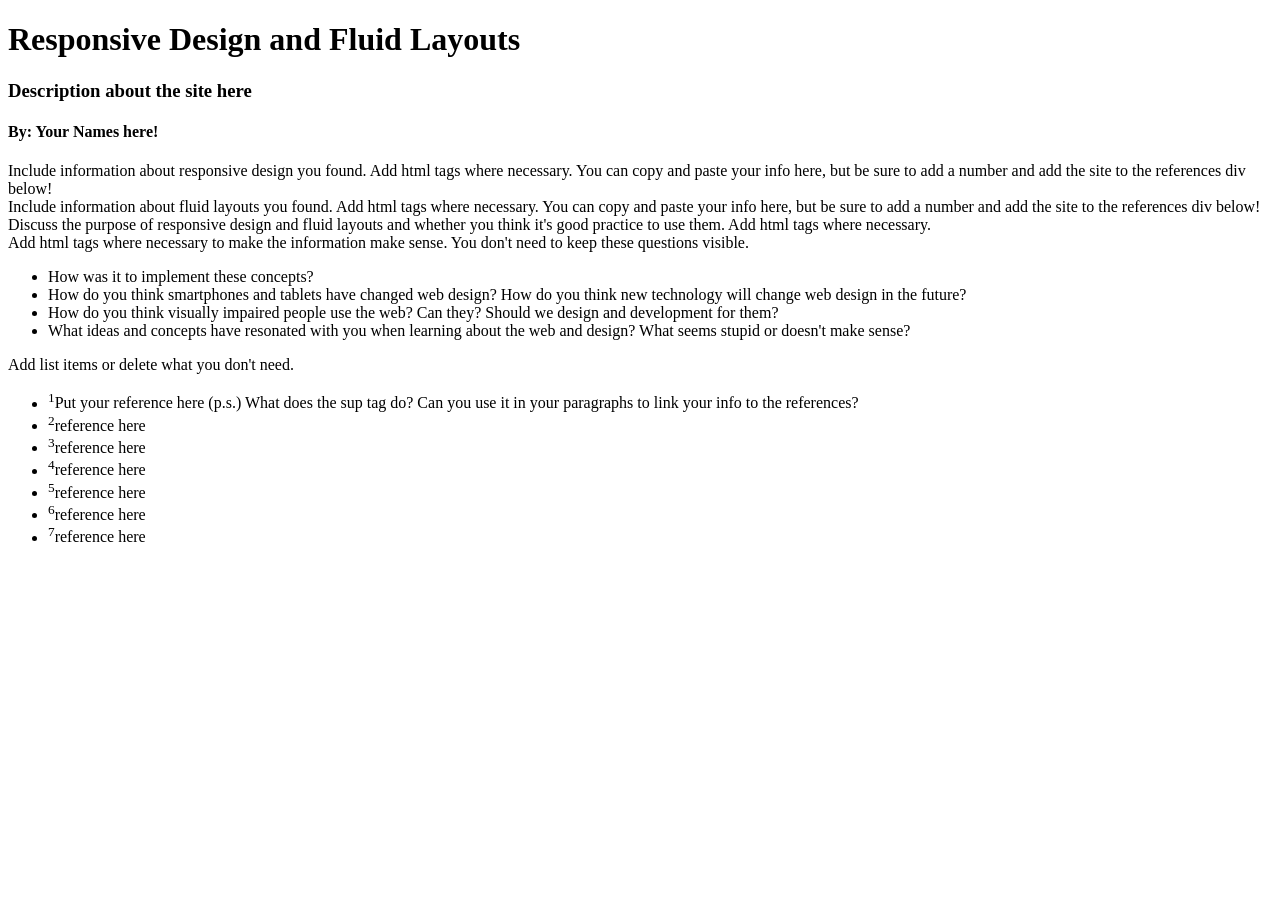
<file: week-2/3-responsive-design/starting-point.html>
<!DOCTYPE html>
<html lang="en">
  <head>
    <link rel="stylesheet" href="stylesheet.css">
    <title>Responsive Design and Fluid Layouts</title>
  </head>
  <body>

    <div class="header">
      <h1>Responsive Design and Fluid Layouts</h1>
      <h3>Description about the site here</h3>
      <h4>By: Your Names here!</h4>
    </div>

    <div class="responsive-design">
      Include information about responsive design you found.
      Add html tags where necessary. 

      You can copy and paste your info here, but be sure to add a 
      number and add the site to the references div below!
    </div>

    <div class="fluid-layouts">
      Include information about fluid layouts you found. 
      Add html tags where necessary.

      You can copy and paste your info here, but be sure to add a 
      number and add the site to the references div below!
    </div>

    <div class="your-conclusion">
      Discuss the purpose of responsive design and fluid layouts and whether
      you think it's good practice to use them.
      Add html tags where necessary.
    </div>

    <div class="reflection">
      Add html tags where necessary to make the information make sense. 
      You don't need to keep these questions visible.
      <ul>
        <li>How was it to implement these concepts?</li>
        <li>How do you think smartphones and tablets have changed web design? How do you think new technology will change web design in the future?</li> 
        <li>How do you think visually impaired people use the web? Can they? Should we design and development for them?</li> 
        <li>What ideas and concepts have resonated with you when learning about the web and design? What seems stupid or doesn't make sense?</li> 
      </ul>
    </div>

    <div class="references">
      Add list items or delete what you don't need.
      <ul>
        <li><sup>1</sup>Put your reference here (p.s.) What does the sup tag do? Can you use it in your paragraphs to link your info to the references?</li>
        <li><sup>2</sup>reference here</li>
        <li><sup>3</sup>reference here</li>
        <li><sup>4</sup>reference here</li>
        <li><sup>5</sup>reference here</li>
        <li><sup>6</sup>reference here</li>
        <li><sup>7</sup>reference here</li>
      </ul>
    </div>

  </body>
</html>
</file>
<file: week-2/3-responsive-design/stylesheet.css>
/* You'll want to make the site responsive and nice looking here. Have fun!*/
</file>
